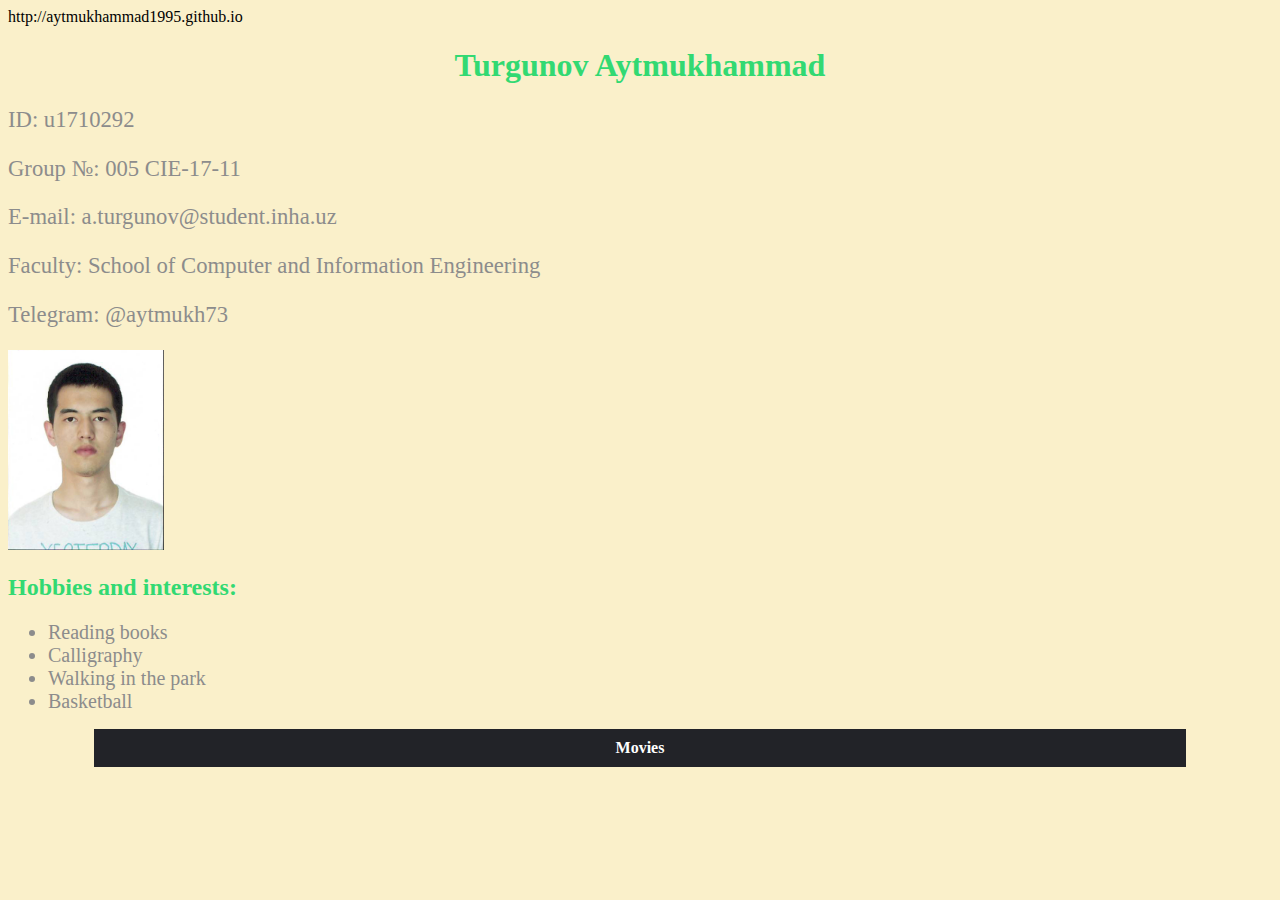
<file: index.html>
<!DOCTYPE html>
<html>
<head>
	<meta charset="UTF-8">
	<title>Turgunov Aytmukhammad</title>
	<link rel="stylesheet" href="style.css" type="text/css">
</head>
<body>
	<a href="http://aytmukhammad1995.github.io" style="color: #000">http://aytmukhammad1995.github.io</a>
	<h1>Turgunov Aytmukhammad</h1>
	<p>ID: u1710292</p>
	<p>Group №: 005 CIE-17-11</p>
	<p>E-mail: a.turgunov@student.inha.uz</p>
	<p>Faculty: School of Computer and Information Engineering</p>
	<p>Telegram: @aytmukh73</p>
	<img src="ava.jpg" height="200">
	<h2>Hobbies and interests:</h2>
	<ul>
		<li>Reading books</li>
		<li>Calligraphy</li>
		<li>Walking in the park</li>
		<li>Basketball</li>
	</ul>
	<div align="center"><a href="movies.html">Movies</a></div>
</body>
</html>
</file>
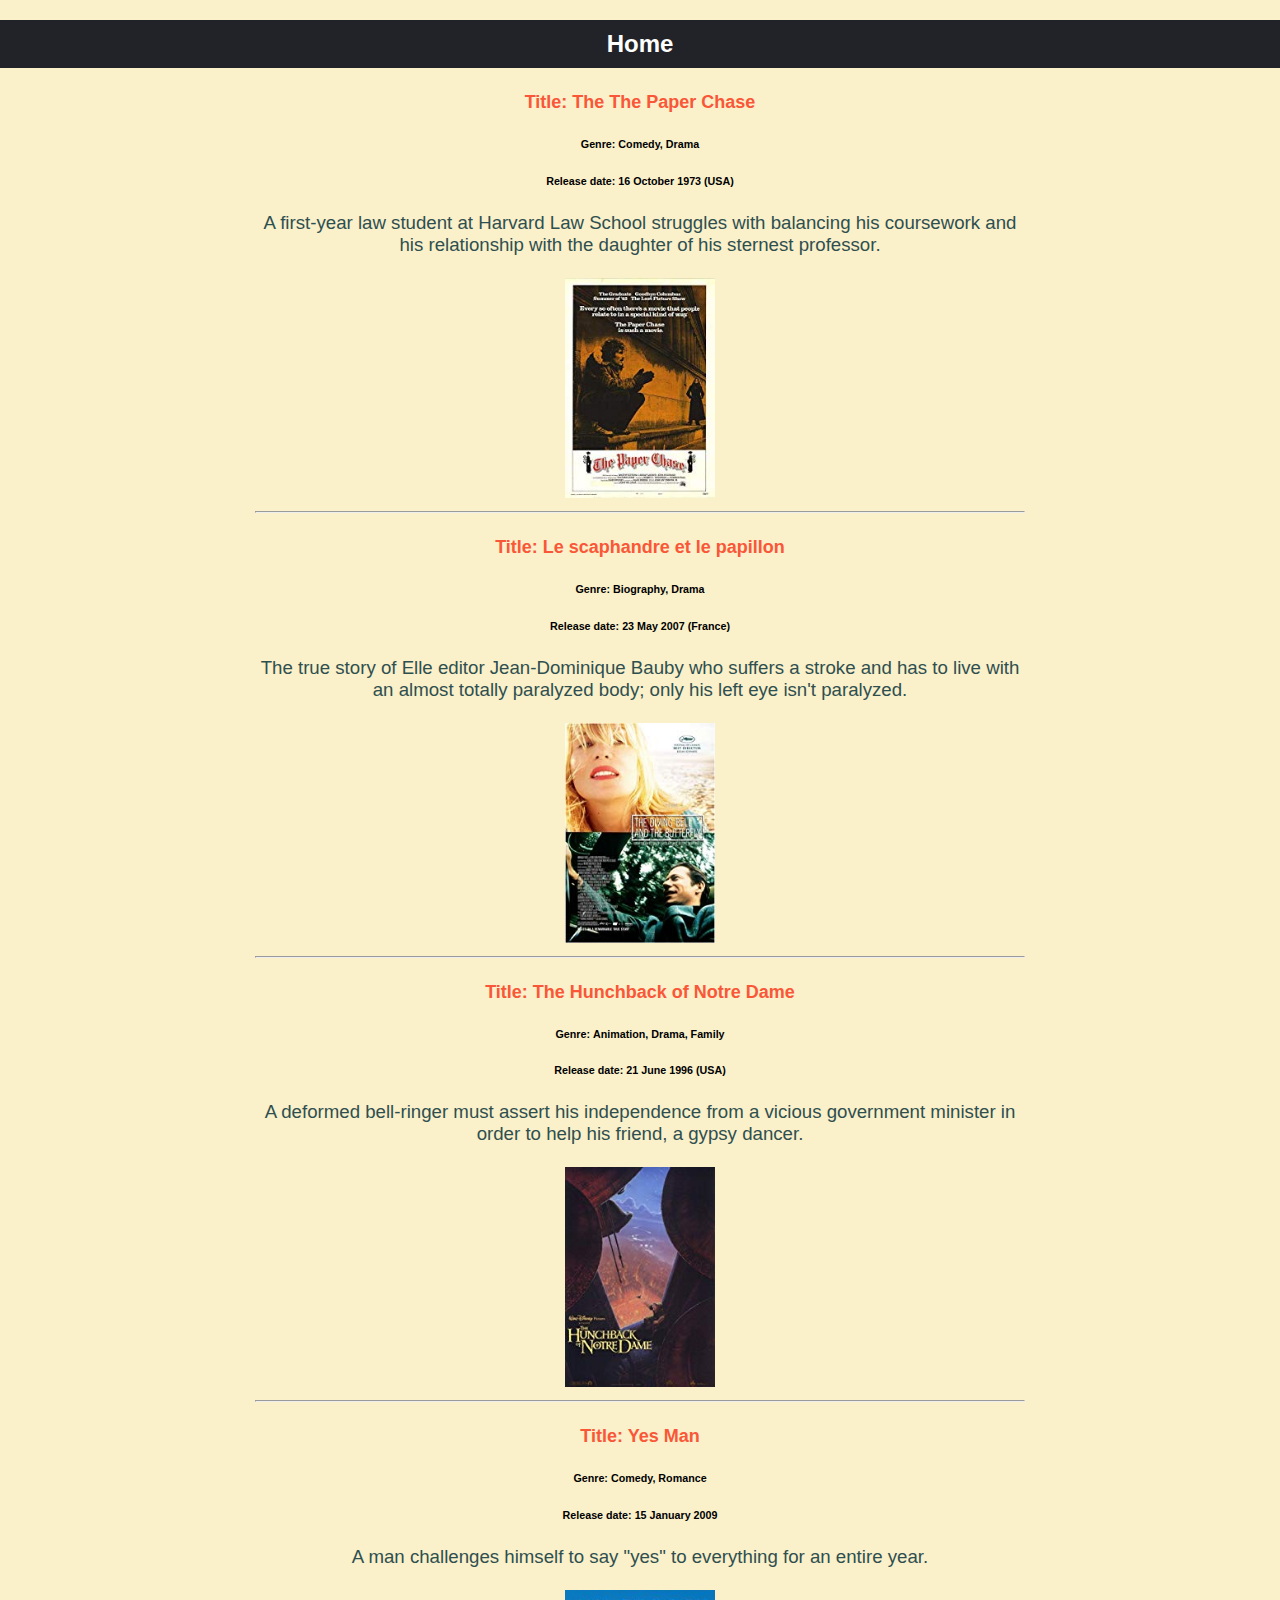
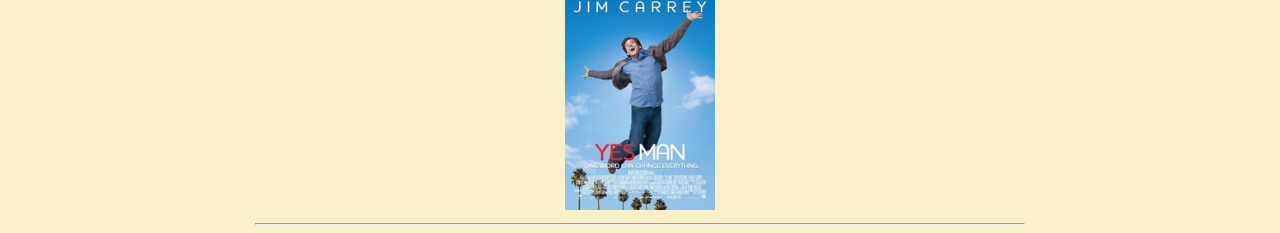
<file: movies.html>
<!DOCTYPE html>
<html lang="en">
<head>
	<meta charset="UTF-8">
	<title>Movies</title>
	<link rel="stylesheet" href="movies.css" type="text/css">
</head>
<body>
	<h2><a href="index.html">Home</a></h2>
	<div><h4><strong>Title:</strong> The The Paper Chase</h4><h6><strong>Genre: </strong>Comedy, Drama <strong></h6><h6>Release date: </strong>16 October 1973 (USA)</h6><p>A first-year law student at Harvard Law School struggles with balancing his coursework and his relationship with the daughter of his sternest professor.
	<br><br><a href="https://www.imdb.com/title/tt0070509/?ref_=nv_sr_1" target="blank"><img src="paper.jpg" height="220"></a></p><hr></div>
	<div><h4><strong>Title:</strong> Le scaphandre et le papillon</h4><h6><strong>Genre: </strong>Biography, Drama<strong></h6><h6>Release date: </strong>23 May 2007 (France)</h6><p>The true story of Elle editor Jean-Dominique Bauby who suffers a stroke and has to live with an almost totally paralyzed body; only his left eye isn't paralyzed.
	<br><br><a href="https://www.imdb.com/title/tt0401383/?ref_=nv_sr_1" target="blank"><img src="butterfly.jpg" height="220"></a>
	</p><hr></div>
	<div><h4><strong>Title:</strong> The Hunchback of Notre Dame</h4><h6><strong>Genre: </strong>Animation, Drama, Family<strong></h6><h6>Release date: </strong>21 June 1996 (USA)</h6><p>A deformed bell-ringer must assert his independence from a vicious government minister in order to help his friend, a gypsy dancer.
	<br><br><a href="https://www.imdb.com/title/tt0116583/?ref_=nv_sr_1" target="blank"><img src="notre.jpg" height="220"></a>
	</p><hr></div>
	<div><h4><strong>Title:</strong> Yes Man</h4><h6><strong>Genre: </strong>Comedy, Romance<strong></h6><h6>Release date: </strong>15 January 2009</h6><p>A man challenges himself to say "yes" to everything for an entire year.
	<br><br><a href="https://www.imdb.com/title/tt1068680/?ref_=nv_sr_1" target="blank"><img src="yesman.jpg" height="220"></a>
	</p><hr></div>
</body>
</html>
</file>
<file: style.css>
body {
	font-family: Verdana;
	background-color: #FAF0CA;
}
p {
	font-size: 17pt;
	color: #8c8c8c;
}
li {
	font-size: 15pt;
	color: #8c8c8c;
}
h1 {
	color: #32D972;
	text-align: center;
}
h2 {
	color:#32D972;
}
a {
	text-decoration: none;
	color: #FFF; !important
}
a:hover {
	color: #FFF;
}
a:visited {
	color: #FFF;
}
a:active {
	color: #FFF;
}
div {
	background-color: #222328;
	padding: 10px 40px;
	color: #FFF;
	width: 80%;
	font-weight: 800;
	margin: auto;
}
</file>
<file: movies.css>
body {
	font-family: Arial;
	text-align: center;
	margin: auto;
	background-color: #FAF0CA;
}
p {
	font-size: 14pt;
	color: darkslategray;
	width: 60%;
	margin: auto;
}
h4 {
	font-size: 18px;
	color: #F95738;
}
hr {
	width: 60%;
}
a {
	text-decoration: none;
	text-align: center;
	color: #FFF; !important
}
a:hover {
	color: #FFF;
}
a:visited {
	color: #FFF;
}
a:active {
	color: #FFF;
}
h2 {
	display: block;
	text-align: center;
	background-color: #222328;
	padding: 10px;
	color: #FFF;
	font-weight: 800;
}
</file>
